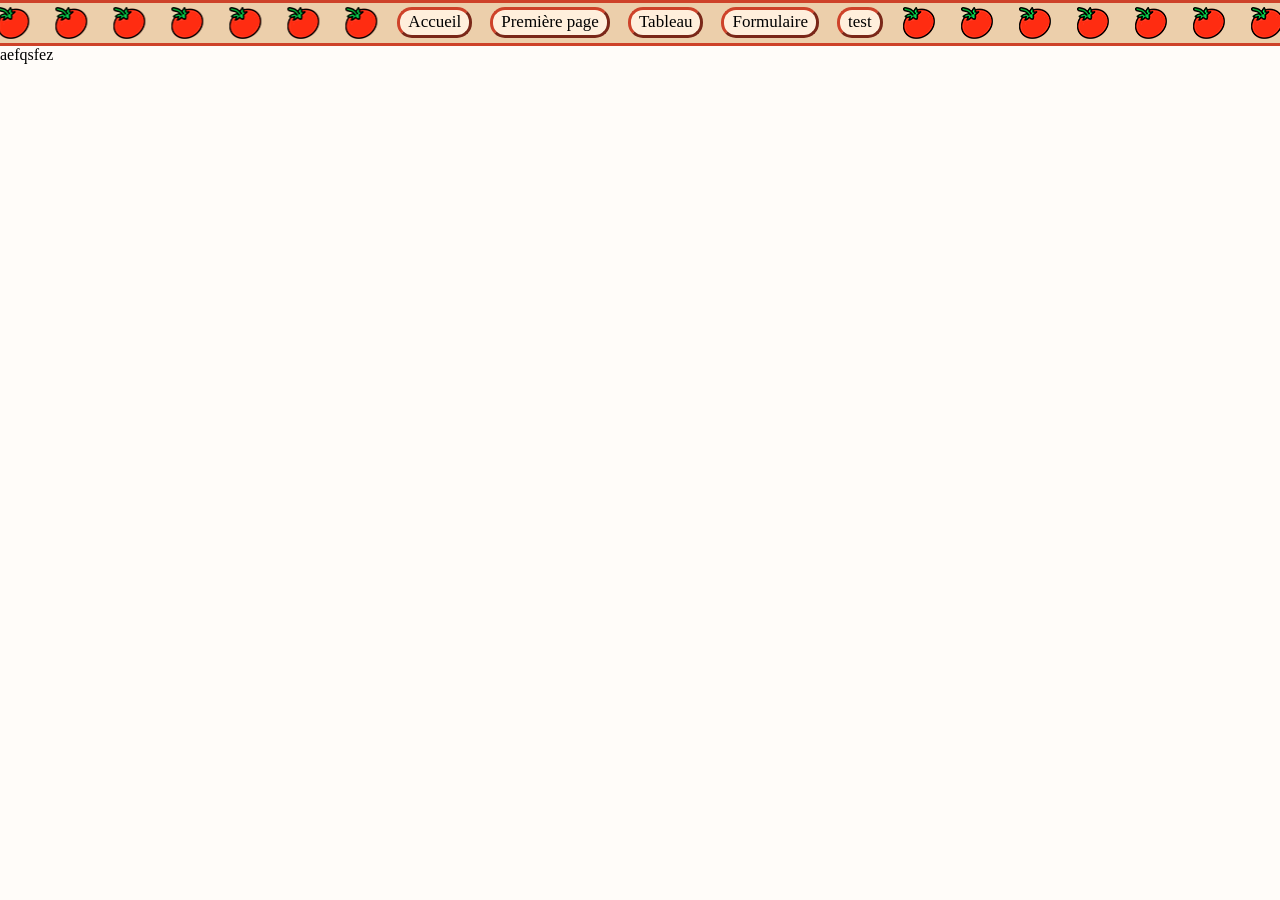
<file: web/index.html>
<!DOCTYPE html>
<html lang="fr">

<head>
    <meta charset="UTF-8">
    <meta name="viewport" content="width=device-width, initial-scale=1.0">
    <title>Prout</title>
    <link rel="stylesheet" href="style.css">
    <script src="https://code.jquery.com/jquery-1.10.2.js"></script>
    <link rel="shortcut icon" href="img/simple.png" type="image/x-icon">
</head>

<body>
    aefqsfez
    <!-- <div id="nav-placeholder">
        </div>
        <script>
            $(function () {
                $("#nav-placeholder").load("nav.html");
            });
        </script> -->

<script src="fetch.js"></script>
<script src="importNavbar.js"></script>
</body>


</html>
</file>
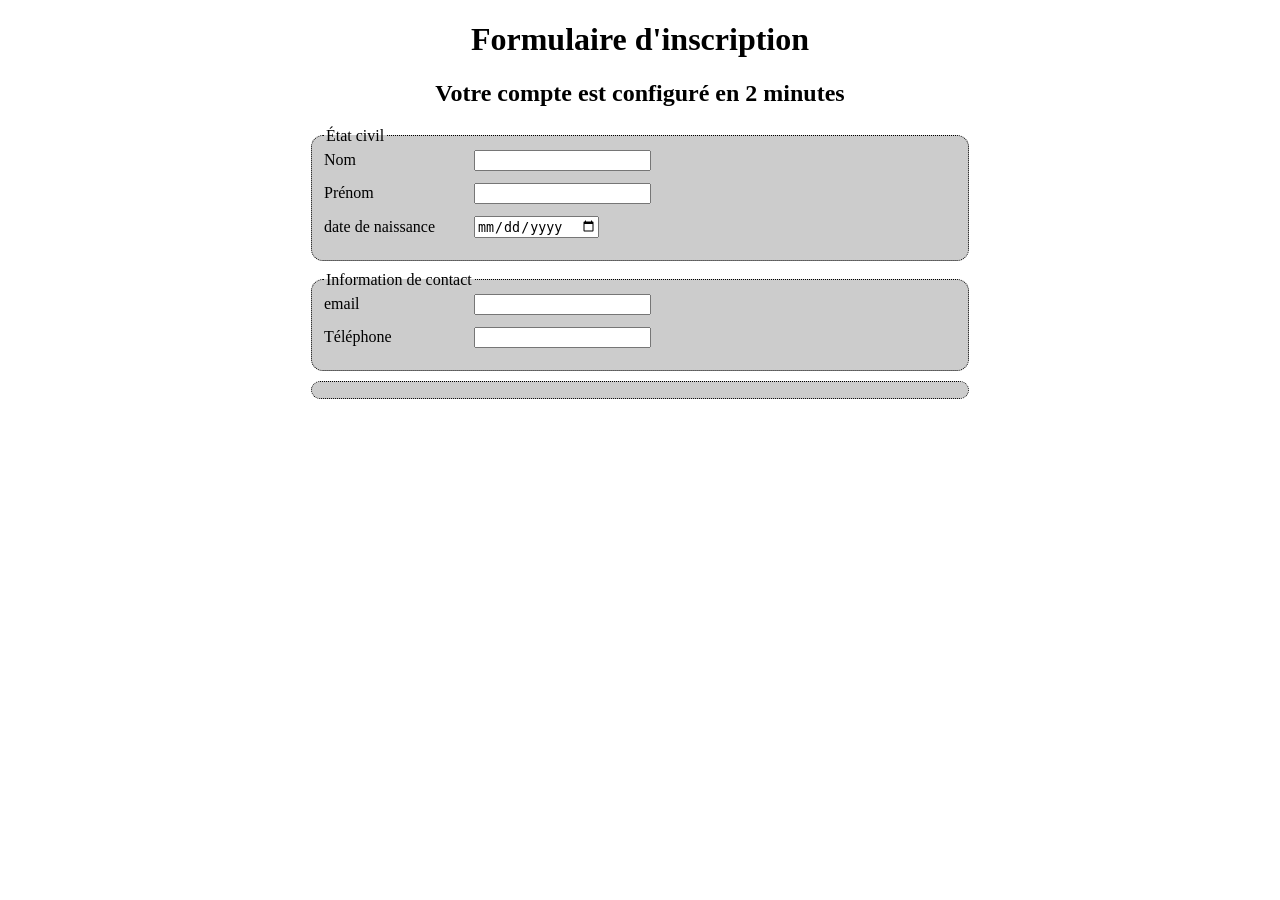
<file: web/aaaaaaaaaaaaaaaa.html>
<!DOCTYPE html>
<html lang="fr-FR">

<head>
    <meta charset="UTF-8">
    <meta name="viewport" content="width=device-width, initial-scale=1.0">
    <title>Mon premier formulaire</title>
    <meta name="description" content="apprentissage pedagogie formulaire html">
    <link rel="stylesheet" href="./bbbbb.css">
</head>

<body>
    <h1>Formulaire d'inscription</h1>
    <h2>Votre compte est configuré en 2 minutes</h2>
    <form action="index.html" method="GET" enctype="application/x-www-form-urlencoded">

        <fieldset>
            <legend>État civil</legend>

            <div class="formu"><label for="lastname">Nom</label><input type="text" name="lastname" id="firstname"></div>
            <div class="formu"><label for="firstname">Prénom</label><input type="text" name="firstname" id="firstname">
            </div>
            <div class="formu"><label for="birthday">date de naissance</label><input type="date" name="birthday"
                    id="birthday"></div>

        </fieldset>
        <fieldset>
            <legend>Information de contact</legend>
            <div class="formu"><label for="courrier">email</label><input type="email" name="courrier" id="courrier">
            </div>
            <div class="formu"><label for="telephone">Téléphone</label><input type="tel" name="telephone"
                    id="telephone"></div>


        </fieldset>
        <fieldset>


        </fieldset>


    </form>

</body>

</html>
</file>
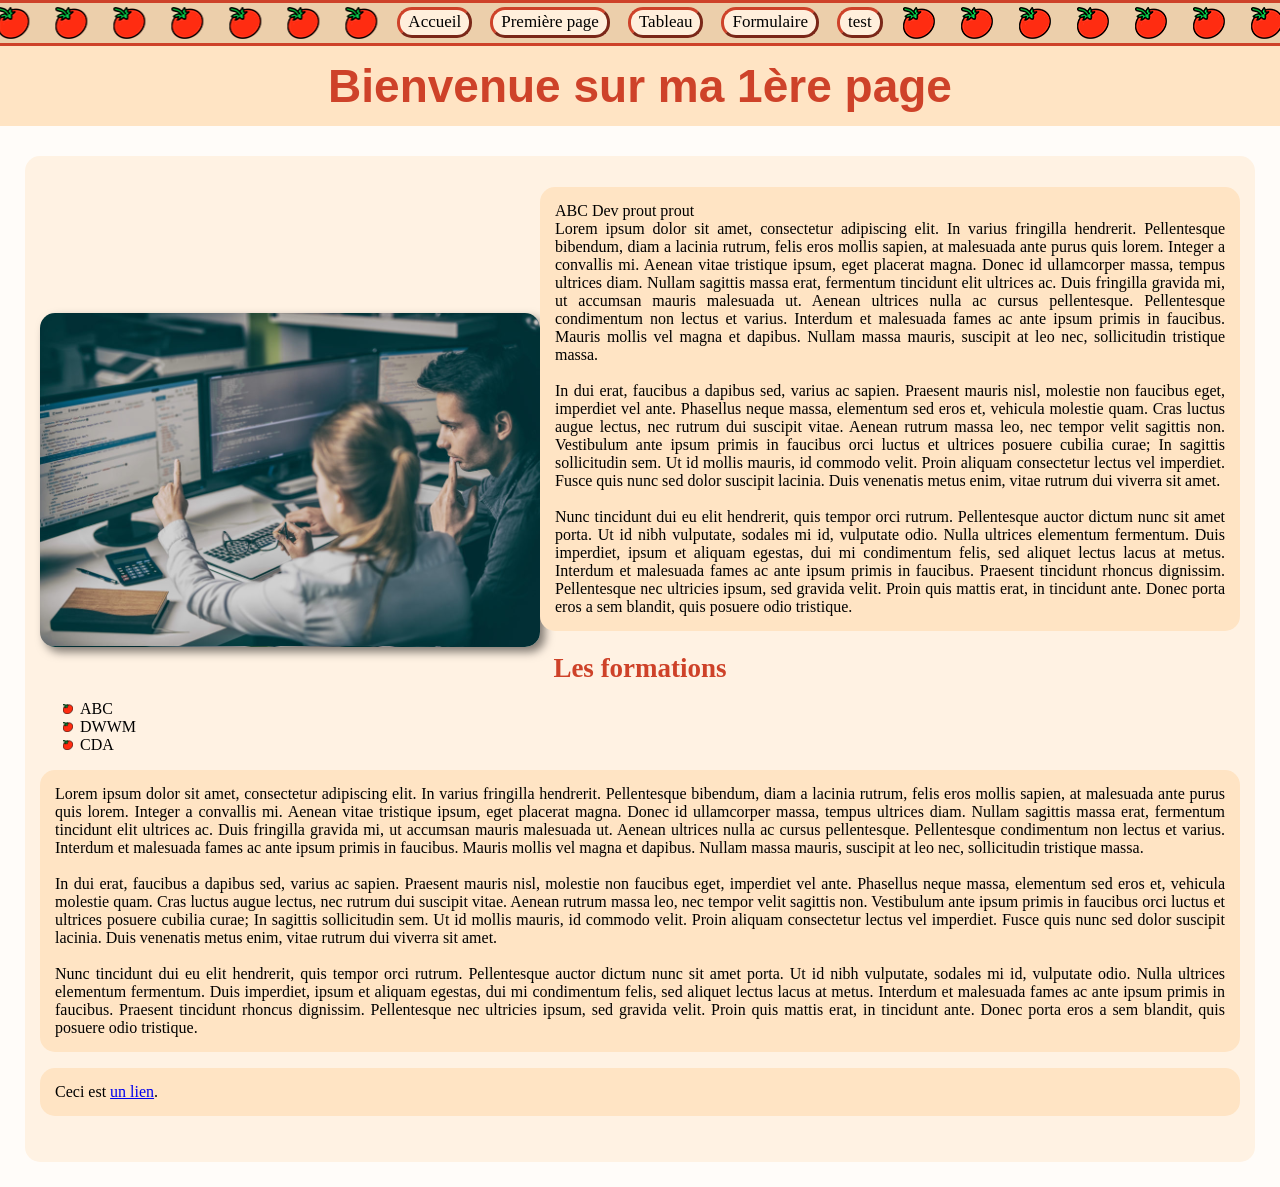
<file: web/caca.html>
<!DOCTYPE html>
<html lang="fr-FR">

<head>
    <meta charset="utf-8">
    <title>Mon 1er document HTML</title>
    <link rel="stylesheet" href="style.css">
    <link rel="shortcut icon" href="img/simple.png" type="image/x-icon">
</head>

<body>
    <header>
        <h1>Bienvenue sur ma 1ère page</h1>
    </header>
    <main>
        <div class="truc">
            <div class="text">
                <div class="im"></div>
            </div>
            <div class="text">
                <p>ABC Dev prout prout<br>Lorem ipsum dolor sit amet, consectetur adipiscing elit. In varius fringilla
                    hendrerit.
                    Pellentesque bibendum, diam a lacinia rutrum, felis eros mollis sapien, at malesuada ante purus quis
                    lorem.
                    Integer a convallis mi. Aenean vitae tristique ipsum, eget placerat magna. Donec id ullamcorper
                    massa,
                    tempus ultrices diam. Nullam sagittis massa erat, fermentum tincidunt elit ultrices ac. Duis
                    fringilla
                    gravida mi, ut accumsan mauris malesuada ut. Aenean ultrices nulla ac cursus pellentesque.
                    Pellentesque
                    condimentum non lectus et varius. Interdum et malesuada fames ac ante ipsum primis in faucibus.
                    Mauris
                    mollis vel magna et dapibus. Nullam massa mauris, suscipit at leo nec, sollicitudin tristique massa.
                    <br><br>
                    In dui erat, faucibus a dapibus sed, varius ac sapien. Praesent mauris nisl, molestie non faucibus
                    eget,
                    imperdiet vel ante. Phasellus neque massa, elementum sed eros et, vehicula molestie quam. Cras
                    luctus augue
                    lectus, nec rutrum dui suscipit vitae. Aenean rutrum massa leo, nec tempor velit sagittis non.
                    Vestibulum
                    ante ipsum primis in faucibus orci luctus et ultrices posuere cubilia curae; In sagittis
                    sollicitudin sem.
                    Ut id mollis mauris, id commodo velit. Proin aliquam consectetur lectus vel imperdiet. Fusce quis
                    nunc sed
                    dolor suscipit lacinia. Duis venenatis metus enim, vitae rutrum dui viverra sit amet.
                    <br><br>
                    Nunc tincidunt dui eu elit hendrerit, quis tempor orci rutrum. Pellentesque auctor dictum nunc sit
                    amet
                    porta. Ut id nibh vulputate, sodales mi id, vulputate odio. Nulla ultrices elementum fermentum. Duis
                    imperdiet, ipsum et aliquam egestas, dui mi condimentum felis, sed aliquet lectus lacus at metus.
                    Interdum
                    et malesuada fames ac ante ipsum primis in faucibus. Praesent tincidunt rhoncus dignissim.
                    Pellentesque nec
                    ultricies ipsum, sed gravida velit. Proin quis mattis erat, in tincidunt ante. Donec porta eros a
                    sem
                    blandit, quis posuere odio tristique.
                </p>
            </div>
        </div>
        <h2>Les formations</h2>
        <ul>
            <li>ABC</li>
            <li>DWWM</li>
            <li>CDA</li>
        </ul>
        <p>Lorem ipsum dolor sit amet, consectetur adipiscing elit. In varius fringilla
            hendrerit.
            Pellentesque bibendum, diam a lacinia rutrum, felis eros mollis sapien, at malesuada ante purus quis
            lorem.
            Integer a convallis mi. Aenean vitae tristique ipsum, eget placerat magna. Donec id ullamcorper
            massa,
            tempus ultrices diam. Nullam sagittis massa erat, fermentum tincidunt elit ultrices ac. Duis
            fringilla
            gravida mi, ut accumsan mauris malesuada ut. Aenean ultrices nulla ac cursus pellentesque.
            Pellentesque
            condimentum non lectus et varius. Interdum et malesuada fames ac ante ipsum primis in faucibus.
            Mauris
            mollis vel magna et dapibus. Nullam massa mauris, suscipit at leo nec, sollicitudin tristique massa.
            <br><br>
            In dui erat, faucibus a dapibus sed, varius ac sapien. Praesent mauris nisl, molestie non faucibus
            eget,
            imperdiet vel ante. Phasellus neque massa, elementum sed eros et, vehicula molestie quam. Cras
            luctus augue
            lectus, nec rutrum dui suscipit vitae. Aenean rutrum massa leo, nec tempor velit sagittis non.
            Vestibulum
            ante ipsum primis in faucibus orci luctus et ultrices posuere cubilia curae; In sagittis
            sollicitudin sem.
            Ut id mollis mauris, id commodo velit. Proin aliquam consectetur lectus vel imperdiet. Fusce quis
            nunc sed
            dolor suscipit lacinia. Duis venenatis metus enim, vitae rutrum dui viverra sit amet.
            <br><br>
            Nunc tincidunt dui eu elit hendrerit, quis tempor orci rutrum. Pellentesque auctor dictum nunc sit
            amet
            porta. Ut id nibh vulputate, sodales mi id, vulputate odio. Nulla ultrices elementum fermentum. Duis
            imperdiet, ipsum et aliquam egestas, dui mi condimentum felis, sed aliquet lectus lacus at metus.
            Interdum
            et malesuada fames ac ante ipsum primis in faucibus. Praesent tincidunt rhoncus dignissim.
            Pellentesque nec
            ultricies ipsum, sed gravida velit. Proin quis mattis erat, in tincidunt ante. Donec porta eros a
            sem
            blandit, quis posuere odio tristique.
        </p>
        <p>
            Ceci est
            <a href="https://github.com/Siclemon">un lien</a>.
        </p>
    </main>
</body>

<script src="fetch.js"></script>
<script src="importNavbar.js"></script>

</html>
</file>
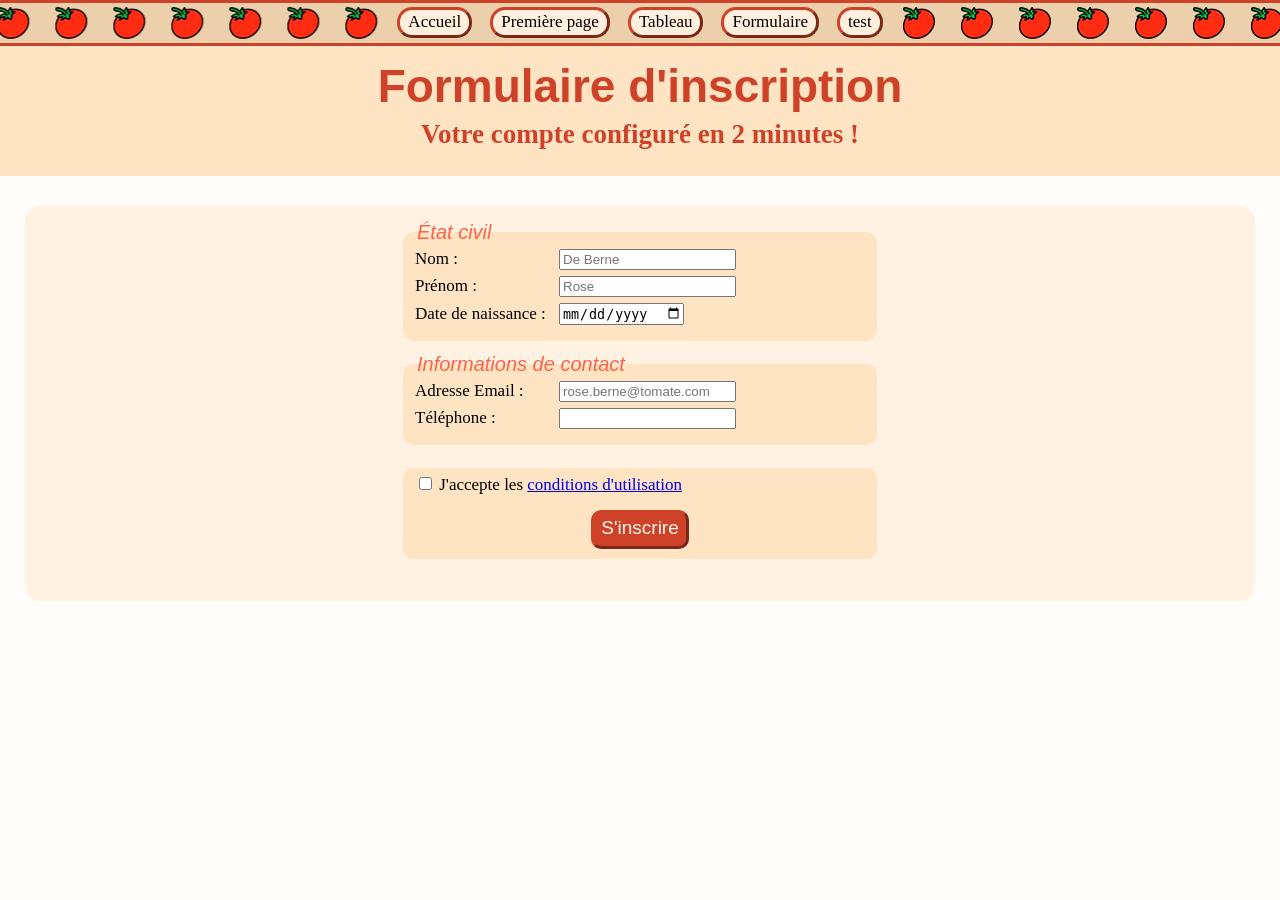
<file: web/formulaire.html>
<!DOCTYPE html>
<html lang="fr">

<head>
    <meta charset="utf-8">
    <title>Mon premier formulaire</title>
    <link rel="stylesheet" href="./style.css">
    <link rel="shortcut icon" href="img/simple.png" type="image/x-icon">
</head>

<body>
    <header>
        <h1>Formulaire d'inscription</h1>
        <h2>Votre compte configuré en 2 minutes !</h2>
    </header>
    <!-- <hr> -->
     <main>
    <form action="./formulaire.html" method="get">
        <fieldset>
            <legend>État civil</legend>
            <label for="nom">Nom :</label>
            <input type="text" name="nom" id="nom" placeholder="De Berne" />
            <br>
            <label for="prenom">Prénom :</label>
            <input type="text" name="prenom" id="prenom" placeholder="Rose"/>
            <br>
            <label for="naissance">Date de naissance :</label>
            <input type="date" name="naissance" id="naissance" />
        </fieldset>
        <fieldset>
            <legend>Informations de contact</legend>
            <label for="email">Adresse Email :</label>
            <input type="email" name="email" id="email" placeholder="rose.berne@tomate.com">
            <br>
            <label for="tel">Téléphone :</label>
            <input type="tel" name="tel" id="tel">
        </fieldset>
        <fieldset style="margin-top: 23px;">
            <div class="cgu">
                <input type="checkbox" name="cgu" id="cgu">
                J'accepte les
                <a href="https://chat-jai-pete.fr/">conditions d'utilisation</a>
            </div>
            <div class="bouton">
                <input class="bout" type="submit" value = "S'inscrire" />
            </div>
        </fieldset>
    </form>
     </main>
</body>
<script src="fetch.js"></script>
<script src="importNavbar.js"></script>
<script src="importFarwest.js"></script>
</html>
</file>
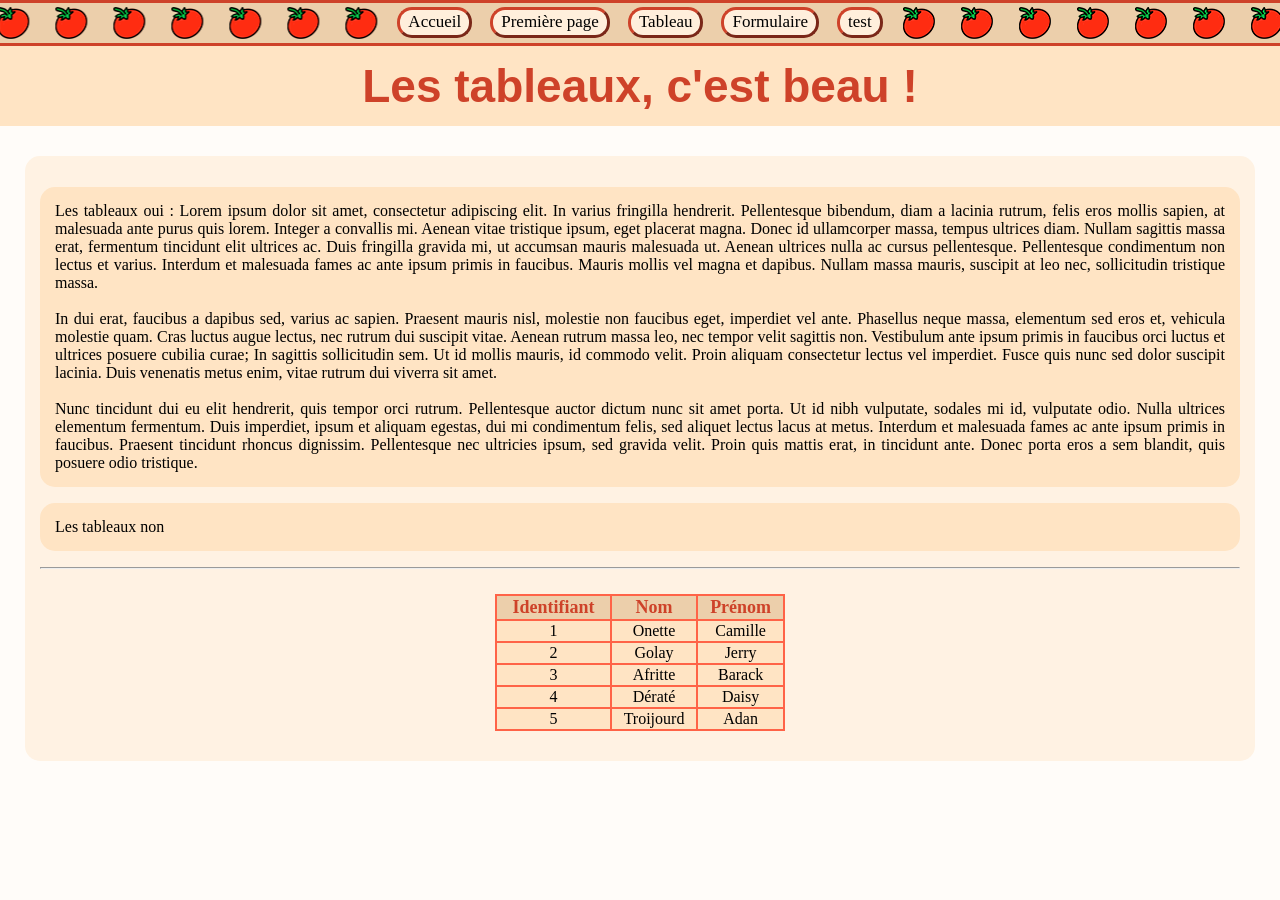
<file: web/tableau.html>
<!DOCTYPE html>
<html lang="fr-be">

<head>
    <meta charset="utf-8">
    <title>Mon 1er tableau HTML</title>
    <link rel="stylesheet" href="style.css">
    <link rel="shortcut icon" href="img/simple.png" type="image/x-icon">
</head>

<body>
    <header>
        <h1>Les tableaux, c'est beau !</h1>
    </header>
    <main>

        <p>Les tableaux oui : Lorem ipsum dolor sit amet, consectetur adipiscing elit. In varius fringilla hendrerit.
            Pellentesque bibendum, diam a lacinia rutrum, felis eros mollis sapien, at malesuada ante purus quis lorem.
            Integer a convallis mi. Aenean vitae tristique ipsum, eget placerat magna. Donec id ullamcorper massa,
            tempus ultrices diam. Nullam sagittis massa erat, fermentum tincidunt elit ultrices ac. Duis fringilla
            gravida mi, ut accumsan mauris malesuada ut. Aenean ultrices nulla ac cursus pellentesque. Pellentesque
            condimentum non lectus et varius. Interdum et malesuada fames ac ante ipsum primis in faucibus. Mauris
            mollis vel magna et dapibus. Nullam massa mauris, suscipit at leo nec, sollicitudin tristique massa.
            <br><br>
            In dui erat, faucibus a dapibus sed, varius ac sapien. Praesent mauris nisl, molestie non faucibus eget,
            imperdiet vel ante. Phasellus neque massa, elementum sed eros et, vehicula molestie quam. Cras luctus augue
            lectus, nec rutrum dui suscipit vitae. Aenean rutrum massa leo, nec tempor velit sagittis non. Vestibulum
            ante ipsum primis in faucibus orci luctus et ultrices posuere cubilia curae; In sagittis sollicitudin sem.
            Ut id mollis mauris, id commodo velit. Proin aliquam consectetur lectus vel imperdiet. Fusce quis nunc sed
            dolor suscipit lacinia. Duis venenatis metus enim, vitae rutrum dui viverra sit amet.
            <br><br>
            Nunc tincidunt dui eu elit hendrerit, quis tempor orci rutrum. Pellentesque auctor dictum nunc sit amet
            porta. Ut id nibh vulputate, sodales mi id, vulputate odio. Nulla ultrices elementum fermentum. Duis
            imperdiet, ipsum et aliquam egestas, dui mi condimentum felis, sed aliquet lectus lacus at metus. Interdum
            et malesuada fames ac ante ipsum primis in faucibus. Praesent tincidunt rhoncus dignissim. Pellentesque nec
            ultricies ipsum, sed gravida velit. Proin quis mattis erat, in tincidunt ante. Donec porta eros a sem
            blandit, quis posuere odio tristique.</p>
        <p>Les tableaux non</p>
        <hr>
        <table>
            <tr>
                <th>Identifiant</th>
                <th>Nom</th>
                <th>Prénom</th>
            </tr>
            <tr>
                <td>1</td>
                <td>Onette</td>
                <td>Camille</td>
            </tr>
            <tr>
                <td>2</td>
                <td>Golay</td>
                <td>Jerry</td>
            </tr>
            <tr>
                <td>3</td>
                <td>Afritte</td>
                <td>Barack</td>
            </tr>
            <tr>
                <td>4</td>
                <td>Dératé</td>
                <td>Daisy</td>
            </tr>
            <tr>
                <td>5</td>
                <td>Troijourd</td>
                <td>Adan</td>
            </tr>
        </table>
    </main>
</body>
<script src="fetch.js"></script>
<script src="importFarwest.js"></script>
<script src="importNavbar.js"></script>

</html>
</file>
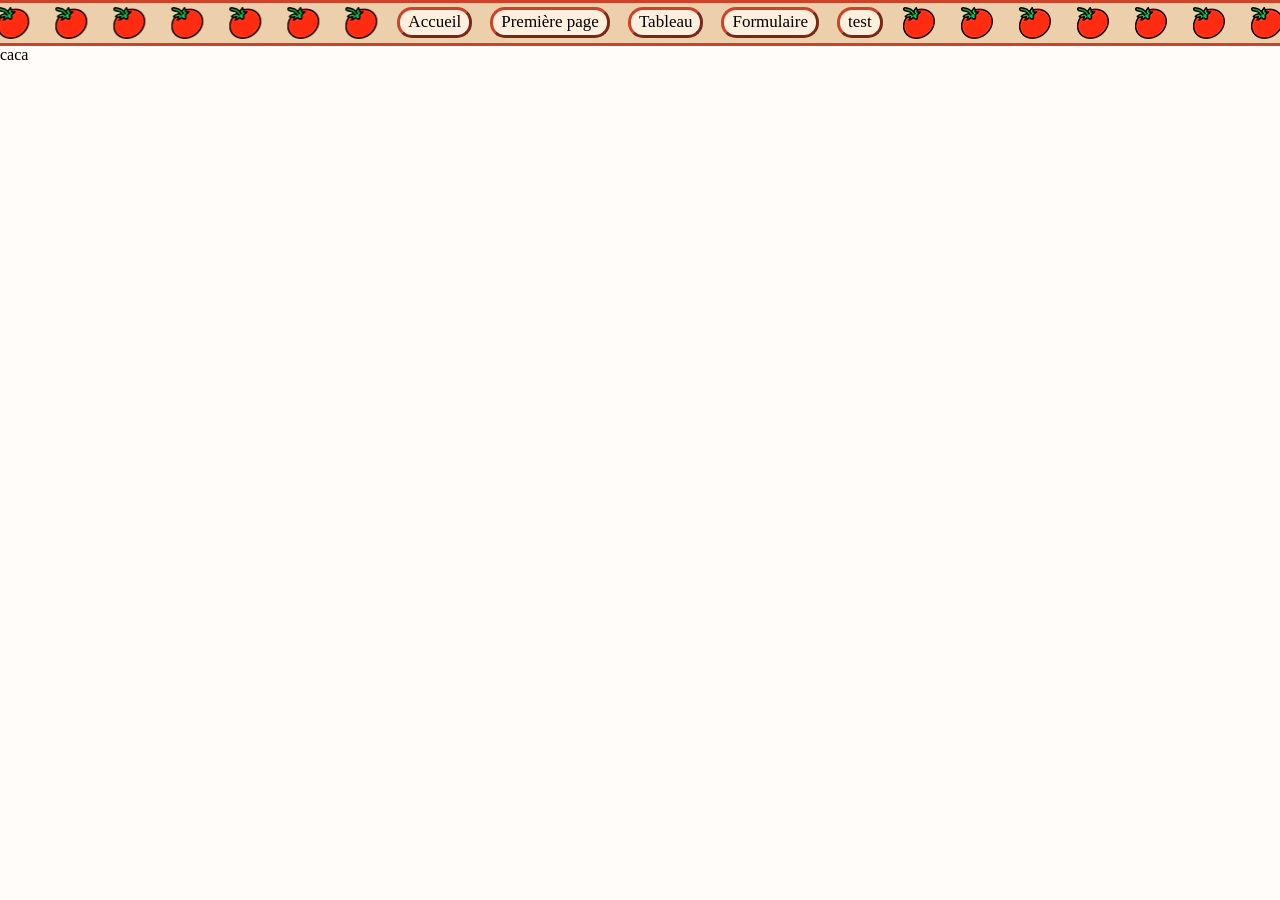
<file: web/test.html>
<!DOCTYPE html>
<html lang="fr">

<head>
    <meta charset="UTF-8">
    <meta name="viewport" content="width=device-width, initial-scale=1.0">
    <title>TEST</title>
    <link rel="stylesheet" href="style.css">
    <link rel="shortcut icon" href="img/verte.png" type="image/x-icon">
</head>

<body>
    caca
    <footer class="bandeauanim">
        <div class="farwestest"></div>
    </footer>
</body>
<script src="fetch.js"></script>
<script src="importNavbar.js"></script>

</html>
</file>
<file: web/style.css>
fieldset {
    background-color: bisque;
    border-radius: 10px;
    margin: 4;
    border-color: tomato;
    width: 450px;
    border-style: groove;
    margin-bottom: 12px;
    margin-left: auto;
    margin-right: auto;
    border-width: 0px;
}

label {
    display: inline-block;
    width: 140px;
    margin-bottom: 7px;
    font-family: Cambria, Cochin, Georgia, Times, 'Times New Roman', serif;
    font-size: 17px;
}

legend {
    color: tomato;
    font-style: italic;
    font-family: Impact, Haettenschweiler, 'Arial Narrow Bold', sans-serif;
    font-size: 20px;
}

h1, h2 {
    text-align: center;
    color: rgb(206, 66, 41);
}

.bout {
    background-color: rgb(206, 66, 41);
    border-radius: 10px;
    font-size: 19px;
    color : rgb(255, 247, 237);
    font-family: Impact, Haettenschweiler, 'Arial Narrow Bold', sans-serif;
    padding: 4px 7px 7px;
    border-width: 3px;
    border-color: rgb(206, 66, 41);
    border-style:outset;
}

.bout:hover {
    background-color:rgb(163, 42, 20);
    cursor: url("img/hover.png"), default;
}

.bouton {
    text-align: center;
    margin-top: 15px;
}

hr {
    color: tomato;
    margin-bottom: 25px;
}

body {
    background-color:rgb(255, 252, 249);
    margin: 0px;
    padding: 0px;
    margin-top: 46px;
    /* background-image: url("img/simple.png"); */
}

html, body {
    cursor: url("img/32.png"), auto;
    animation: cursor 5s linear infinite;
}

h1 {
    font-size: 46px;
    font-family: Impact, Haettenschweiler, 'Arial Narrow Bold', sans-serif;
    margin-top: 3px;
    margin-bottom: 0;
}

h2 {
    font-size: 27px;
    font-family: Cambria, Cochin, Georgia, Times, 'Times New Roman', serif;
    margin-bottom: 1%;
    margin-top: 6px;
}

.cgu {
    font-family: Cambria, Cochin, Georgia, Times, 'Times New Roman', serif;
    font-size: 17px;
}

ul {
    font-family: Cambria, Cochin, Georgia, Times, 'Times New Roman', serif;
    list-style-image: url("img/cerise.png" ) ;
}

header {
    background-color: bisque;
    padding: 10px 0 13px;
    margin-bottom: 30px;
    /* border-bottom: tomato 5px solid;
    border-top: tomato 3px solid; */
}

nav {
    background-color: rgb(236, 207, 171);
    text-align: center;
    padding : 0px 0px 0px;
    border-bottom: rgb(206, 66, 41) solid 3px;
    border-top: rgb(206, 66, 41) solid 3px;
    margin-top: 0;
    margin-bottom: 0;
    height: 40px;
    vertical-align: middle;
    align-content: center;
    white-space: nowrap;
    position: fixed;
    top: 0;
    width: 100%;
    display: flex;
}

.nav {
    display: inline-block;
    font-family: Cambria, Cochin, Georgia, Times, 'Times New Roman', serif;
    background-color: #ffefdc;
    margin: 0 7px 80px;
    font-size: 17px;
    padding: 2px 8px 3px 8px;
    border-width: 3px;
    border-color: rgb(206, 66, 41);
    border-style:outset;
    text-decoration: none;
    color: black;
    border-radius: 15px;
    cursor: url("img/hover.png"), default;
}

.nav:hover {
    background-color: #e6d0b5;
    
}

p {
    background-color: bisque;
    padding: 15px 15px 15px 15px;
    font-family: Cambria, Cochin, Georgia, Times, 'Times New Roman', serif;
    border-radius: 15px;
    text-align: justify;
}

table {
    background-color: bisque;
    text-align: center;
    font-family: Cambria, Cochin, Georgia, Times, 'Times New Roman', serif;
    width: 290px;
    border: 3px tomato ;
    border-collapse: collapse;
    margin-left: auto;
    margin-right: auto;
}

th{
    background-color: rgb(236, 207, 171);
    color: rgb(206, 66, 41);
    font-size: 18px;
}

td, th {
    border: solid tomato 2px;
}

main {
    margin: 25px;
    padding: 15px 15px 30px 15px;
    border-radius: 15px;
    background-color: rgb(255, 242, 227);
    align-content: start;
}

.im {
    background-image: url("img/img.jpg");
    background-size:contain;
    border-radius: 15px;
    height: 334px;
    width: 500px;
    box-shadow: 5px 5px 10px 0px rgba(0, 0, 0, 0.5) ;
    }

.im:hover {
    /* border-radius: 300px; */
    background-image: url("img/imgversiontomate.jpg");
}

.text {
    /* flex: 1; */
    /* min-width: 9%; */
    /* margin-right: 30px; */
}

/* .img {
    flex: 1;
} */

.truc {
   display:flex;
   justify-content: space-between;
   align-items: flex-end;
   align-content: flex-start;
}

td:hover {
    margin-right: 10px;
    font-size:22px;
    font-weight: bold;
}

input:hover {
    cursor: url("img/bouche.png"), default;
}

label:hover {
    cursor: url("img/32.png"), default;
}

a:hover {
    cursor: url("img/hover.png"), default;
}

.navimg {
    /* align-self: self-end; */
    height: 32px;
    padding: 0 20px 0px 0;
    /* margin-top: 8px; */
    /* display: inline-block; */
}

.tom {
    display: inline-block;
    height: 27px;
    margin-top: 4px;
    margin-bottom: 0;
    vertical-align: middle;
    padding-bottom: 4px;
}

.navimg:hover {
    /* src: url("img/bouche.png"), default; */
    src: local("img/bouche.png"), default;
}

.tomates {
    flex: 1;
    height: 32px;
    width: 50%;
    margin-top: 4px;
    background-image: url("img/bg_tomato.png");
}

@keyframes cursor {
    0% {
        cursor: url("img/32.png"), auto;
    }
    90% {
        cursor: url("img/32.png"), auto;
    }
    100% {
        cursor: url("img/sourire.png"), auto;
    }
}

.farwestest {
    background-image: url("img/128.png");
    height: 128px;
    width: 128px;
    position: relative;
    animation: farwestest 20s linear infinite;
    animation-direction: normal;
}

.bandeauanim {
    position: fixed;
    bottom: 0;
    left: -128px;
    width: 106.66%;
}

@keyframes farwestest {
    0% {
        left: 0%;
        top: 5px;
    }

    6.67% {
        left: 6.67%;
        top: 5px;
    }

    17.86% {
        left: 17.86%;
        top: 0px;
        background-image: url("img/128.png");
    }

    28.13% {
        left: 28.13%;
        top: 12px;
        background-image: url("img/outch.png");
    }

    39.33% {
        left: 39.33%;
        top: -5px;
        background-image: url("img/128.png");
    }

    49.59% {
        left: 49.59%;
        top: 12px;
    }

    60.80% {
        left: 60.80%;
        top: -4px;
        background-image: url("img/128.png");
    }

    71.06% {
        left: 71.06%;
        top: 13px;
        background-image: url("img/outch.png");
    }

    82.27% {
        left: 82.27%;
        top: -5px;
        background-image: url("img/128.png");
    }

    92.53% {
        left: 92.53%;
        top: 12px;
    }

    100% {
        transform: rotate(840deg);
        left: 100%;
        top: 0px;
        background-image: url("img/128.png");
    }
}

.farwest {
    background-image: url("img/128.png");
    height: 128px;
    width: 128px;
    position: relative;
    animation: farwest 100s linear infinite;
    animation-direction: normal;
}

@keyframes farwest {
    0% {
        transform: rotate(0deg);
        left: 0%;
        top: 5px;
    }

    90% {
        left: 0%;
        top: 5px;
        transform: rotate(0deg);
    }

    90.67% {
        left: 6.67%;
        top: 5px;
    }

    91.79% {
        left: 17.86%;
        top: 0px;
        background-image: url("img/128.png");
    }

    92.81% {
        left: 28.13%;
        top: 12px;
        background-image: url("img/outch.png");
    }

    93.93% {
        left: 39.33%;
        top: -5px;
        background-image: url("img/128.png");
    }

    94.96% {
        left: 49.59%;
        top: 12px;
    }

    96.08% {
        left: 60.80%;
        top: -4px;
        background-image: url("img/128.png");
    }

    97.11% {
        left: 71.06%;
        top: 13px;
        background-image: url("img/outch.png");
    }

    98.23% {
        left: 82.27%;
        top: -5px;
        background-image: url("img/128.png");
    }

    99.25% {
        left: 92.53%;
        top: 12px;
    }

    100% {
        transform: rotate(840deg);
        left: 100%;
        top: 0px;
        background-image: url("img/128.png");
    }
}
</file>
<file: web/bbbbb.css>
fieldset {
  background-color: #ccc;
  border-radius: 12px;
  margin: 10px;
  border: 1px dotted black;
  width: 50%;
  margin-left: auto;
  margin-right: auto;
}
label {
  display: inline-block;
  width: 150px;
}

.formu {
  margin: 0px 0px 12px 0px;
}

h1,
h2 {
  text-align: center;
}
</file>
